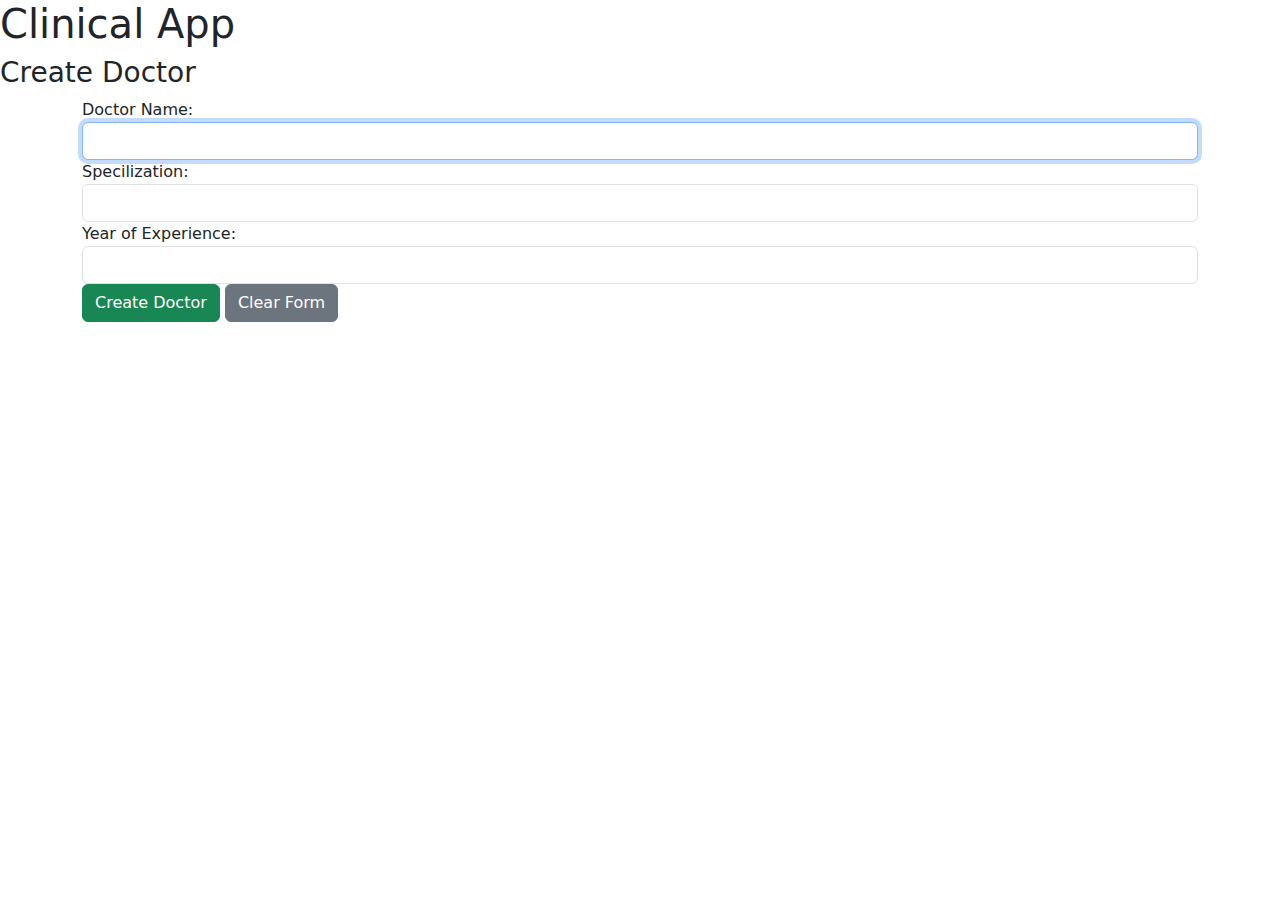
<file: 09092024/myapp/Create-doctor.html>
<!DOCTYPE html>
<html lang="en">
<head>
    <meta charset="UTF-8">
    <meta name="viewport" content="width=device-width, initial-scale=1.0">
    <title>Clinical App</title>
    <link href="https://cdn.jsdelivr.net/npm/bootstrap@5.3.3/dist/css/bootstrap.min.css" rel="stylesheet" integrity="sha384-QWTKZyjpPEjISv5WaRU9OFeRpok6YctnYmDr5pNlyT2bRjXh0JMhjY6hW+ALEwIH" crossorigin="anonymous">

</head>
<body>
    <h1>Clinical App</h1>
    <h3>Create Doctor</h3>
    <div class="container">
        <form>
            <div class="form-group"> 
                <label for="name">Doctor Name:</label>
                <input type="text " id="name" autofocus required class="form-control"
                />
            </div>
            <div  class="form-group">
                <label for="Specilization">Specilization:</label>
                <input type="text" id = "Specilization" required class="form-control">
            </div>
            <div  class="form-group">
                <label for="Year_of_Experience">Year of Experience:</label>
                <input type="number" id="Year_of_Experience" required min="0" max="40" class="form-control"/>
            </div>
            <button type="submit" class="btn btn-success">Create Doctor</button>
            <button type="reset" class="btn btn-secondary">Clear Form</button>
        </form>
    </div>
    <script src="https://cdn.jsdelivr.net/npm/bootstrap@5.3.3/dist/js/bootstrap.bundle.min.js" integrity="sha384-YvpcrYf0tY3lHB60NNkmXc5s9fDVZLESaAA55NDzOxhy9GkcIdslK1eN7N6jIeHz" crossorigin="anonymous"></script>

</body>
</html>
</file>
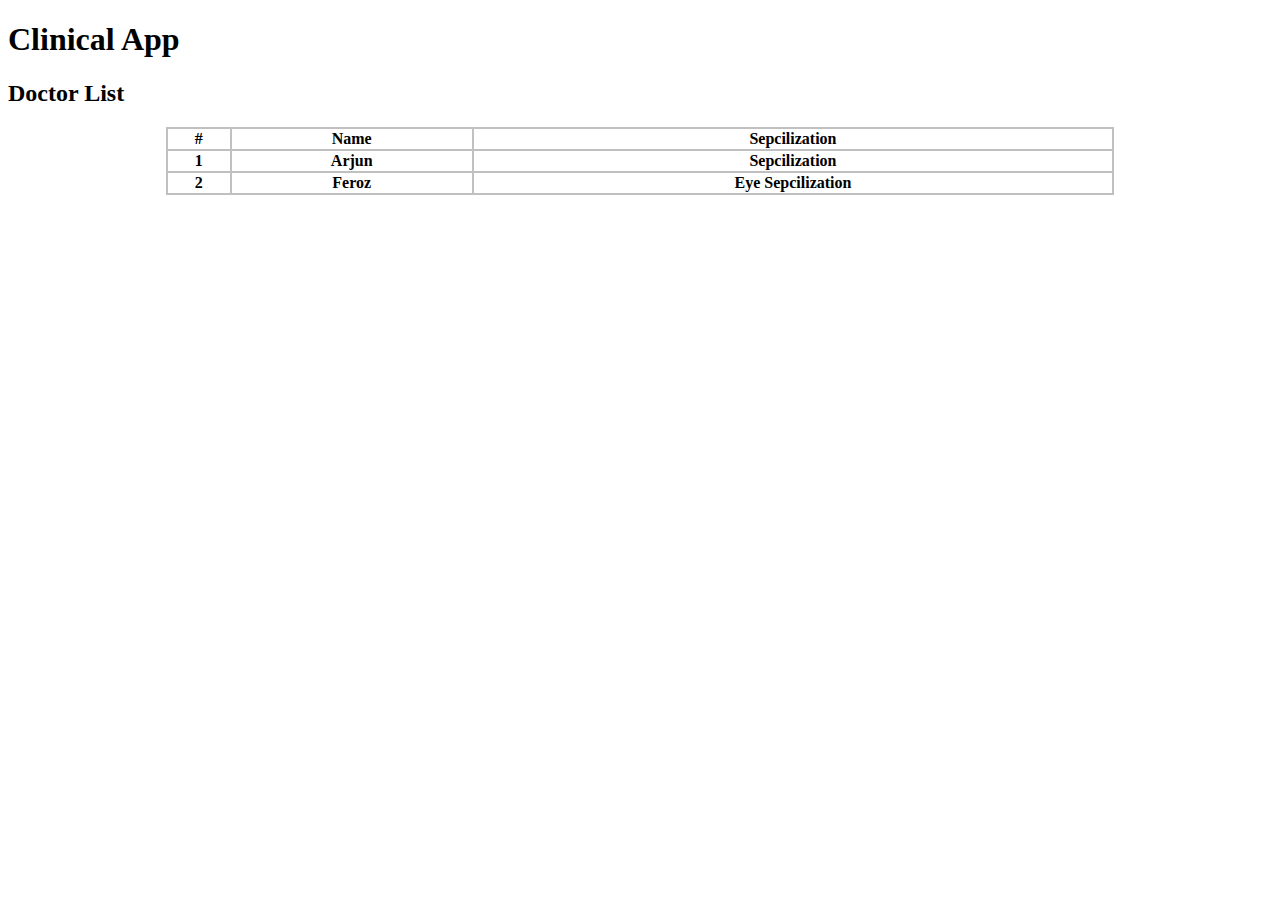
<file: 09092024/myapp/doctor-list.html>
<!DOCTYPE html>
<html lang="en">
<head>
    <meta charset="UTF-8">
    <meta name="viewport" content="width=device-width, initial-scale=1.0">
    <title>Clinical App</title>
</head>
<body>
    <h1>Clinical App</h1>
    <h2>Doctor List</h2>
    <table width="75%" align ="center" border="1" bordercolor="silver" cellspacing="0" cellpdding="3" >
        <thead>
        <tr>
            <th>#</th>
            <th>Name</th>
            <th>Sepcilization</th>
        </tr>
        </thead>
        <tbody>
        <tr>
            <th>1</th>
            <th>Arjun</th>
            <th>Sepcilization</th>
        </tr>
        <tr>
            <th>2</th>
            <th>Feroz</th>
            <th>Eye Sepcilization</th>
        </tr>
        </tbody>
    </table>
</body>
</html>
</file>
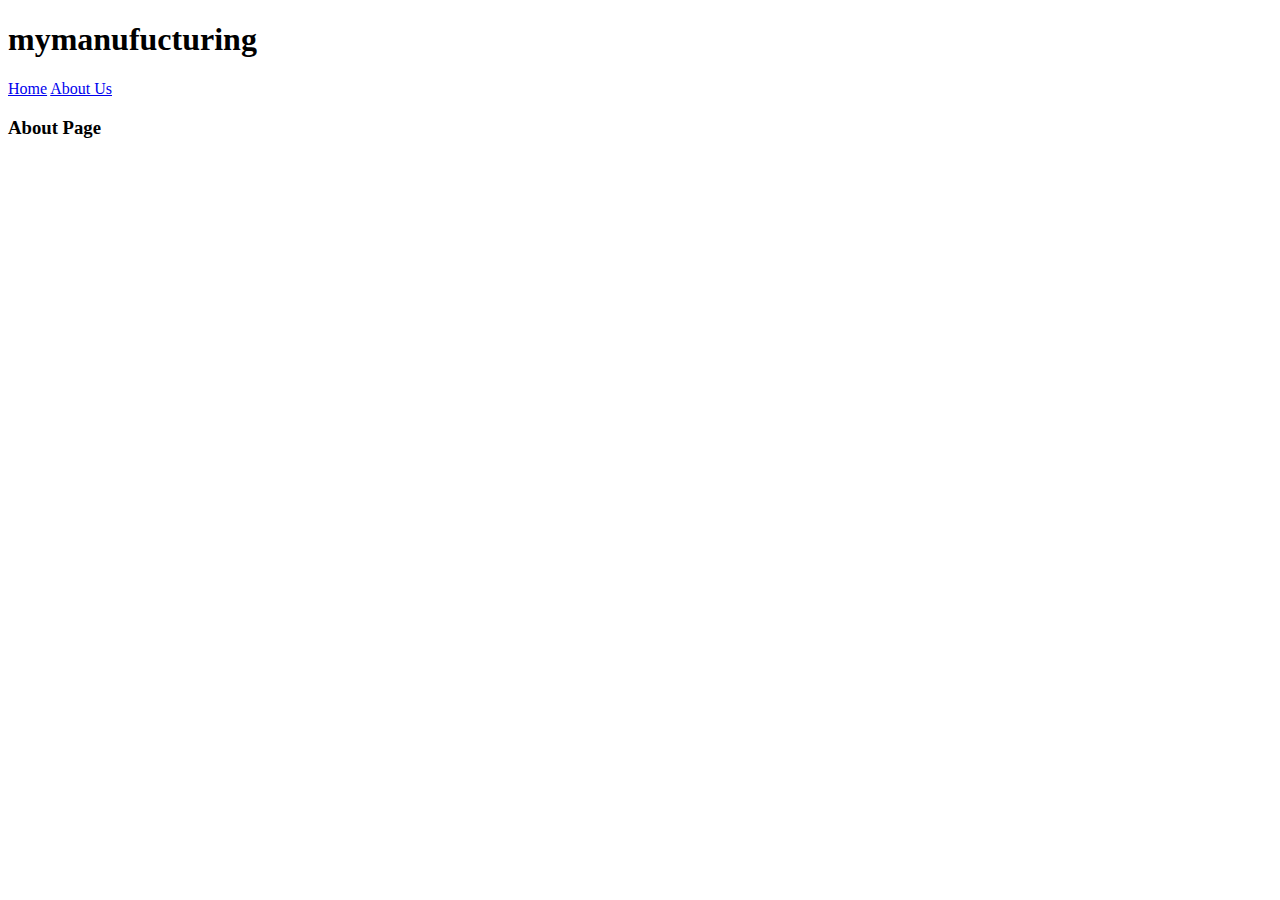
<file: 09092024/mymanufucturing/about.html>
<!DOCTYPE html>
<html lang="en">
<head>
    <meta charset="UTF-8">
    <meta name="viewport" content="width=device-width, initial-scale=1.0">
    <title>mymanufucturing - About</title>
</head>
<body>
    <h1>mymanufucturing</h1>
    <div>
        <a href="index.html">Home</a>
        <a href="about.html">About Us</a>
        <a href="contact.html"></a>
    </div>
    <h3>About Page</h3>
</body>
</html>
</file>
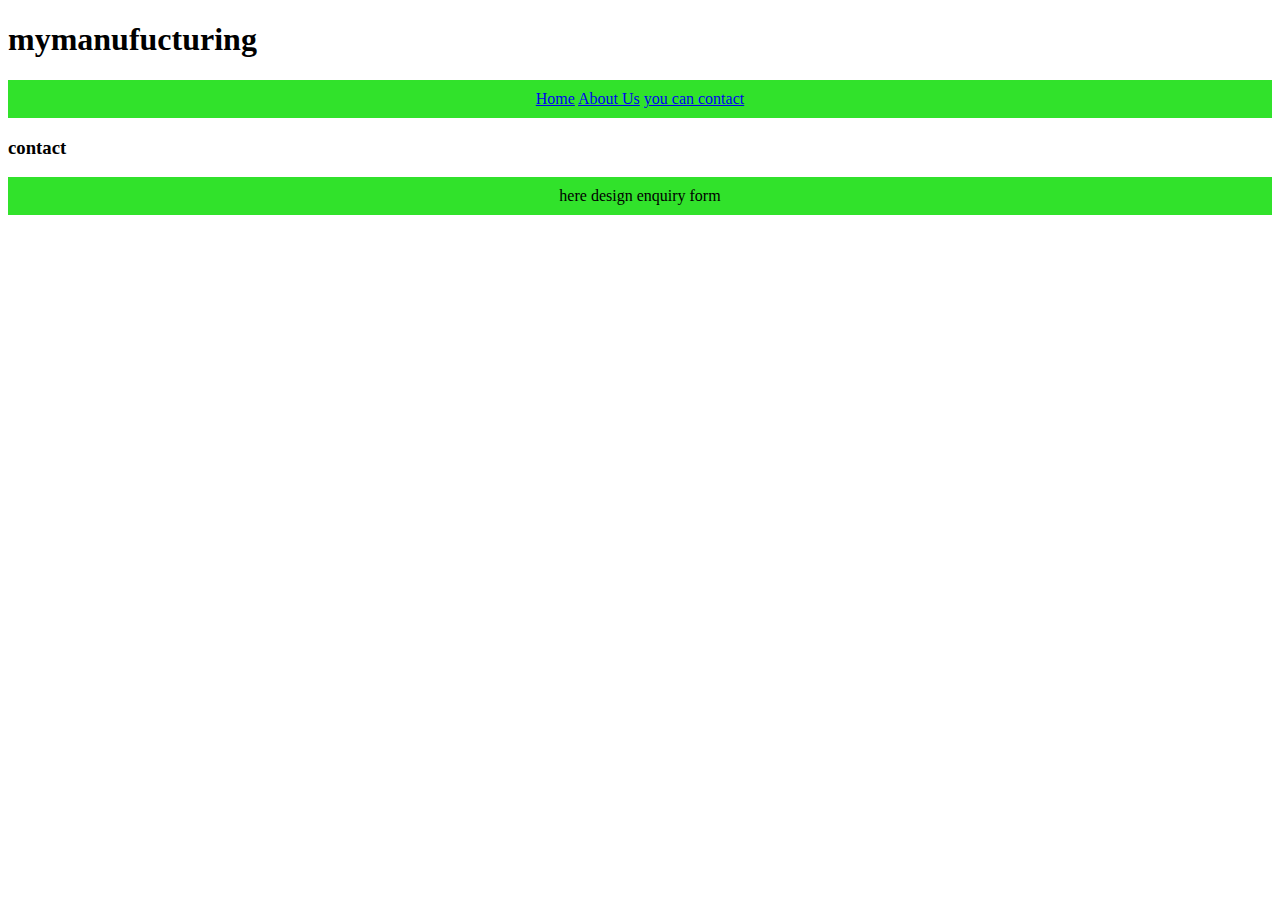
<file: 09092024/mymanufucturing/contact.html>
<!DOCTYPE html>
<html lang="en">
<head>
    <meta charset="UTF-8">
    <meta name="viewport" content="width=device-width, initial-scale=1.0">
    <title>mymanufucturing - contact</title>
    <LINK REL="stylesheet" HREF="styles.css"TYPE="text/css"/>
</head>
<body>
    <h1>mymanufucturing</h1>
    <div>
        <a href="index.html">Home</a>
        <a href="about.html">About Us</a>
        <a href="contact.html">you can contact</a>
    </div>
    <h3>contact</h3>
    <div>
        here design enquiry form
    </div>
</body>
</html>
</file>
<file: 09092024/mymanufucturing/styles.css>
body {
    font-family:'Verdana';
}

div {
    background-color: rgb(49, 226, 43); 
    padding: 10px;
    text-align: center;
}

#menus a {
    color:red ;
    text-decoration: none;
    display: inline-block;
    background-color: black;
    padding: 3px;
    width: 80px;
    text-align: center;
    border: 1px dotted silver;
    border-radius: 10px;
}
</file>
